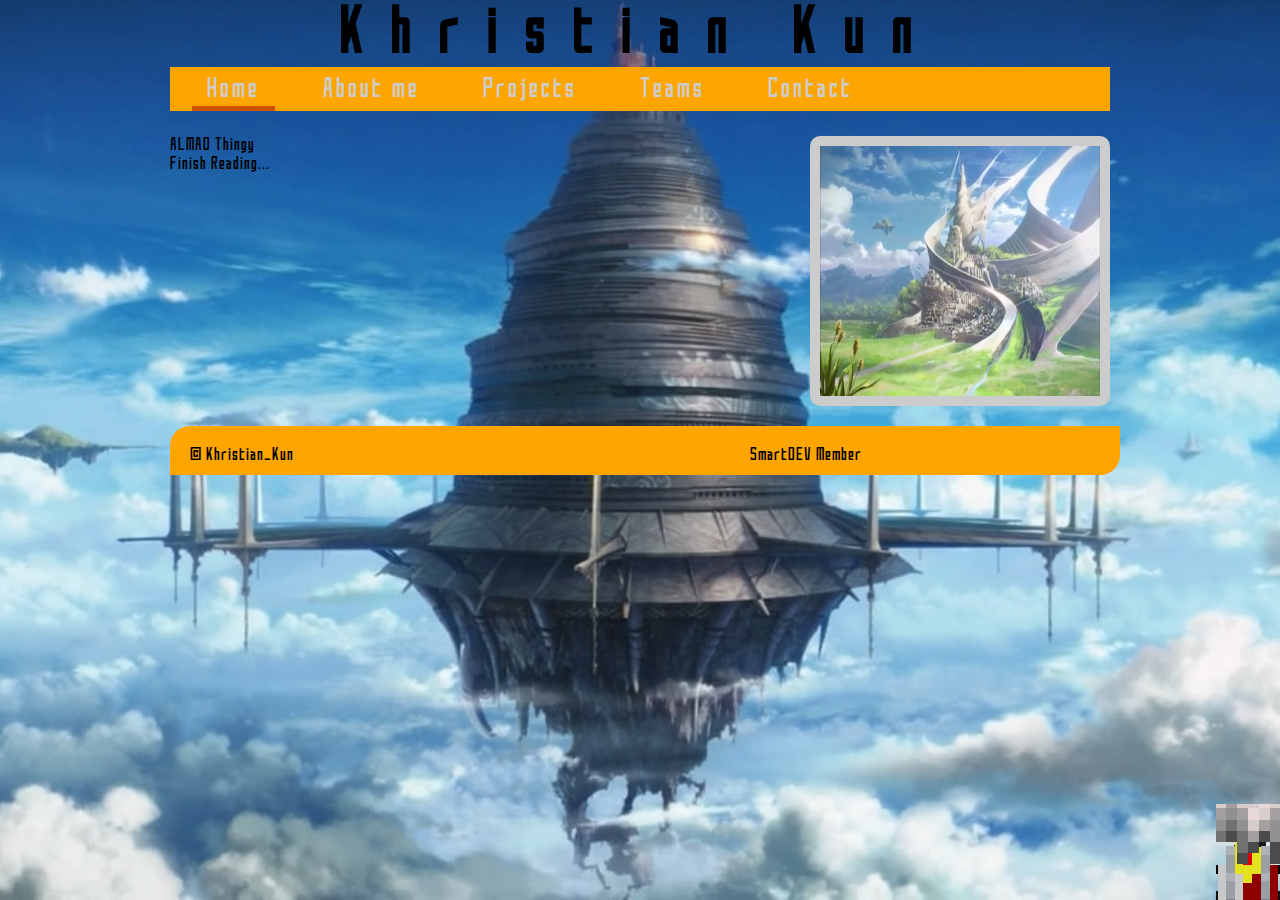
<file: index.html>
<!DOCTYPE html>
<html lang="en">
<head>
	<title>Khristian Kun's Website</title>
	<meta author="Khristian Kun">
	<meta charset="UTF-8">
	<link rel="stylesheet" href="css/reset.css">
	<link rel="stylesheet" href="css/960_12_col.css">
	<link rel="stylesheet" href="css/style.css">
	
	<!--[if lt IE 9]>
    <script src="js/html5shiv.js"></script>
    <script src="js/respond.min.js"></script>
  <![endif]-->
</head>
<body>
	<div class="container_12">
		<div class="grid_12">
			<a href="index.html">
				<h1 id="logo"><center>Khristian Kun</center></h1>	
			</a>
		</div>
		<div class="grid_12" id="navbar">
			<ul>
				<li><a href="index.html" class="active">Home</a></li>
				<li><a href="aboutme.html">About me</a></li>
				<li><a href="projects.html">Projects</a></li>
				<li><a href="teams.html">Teams</a></li>
				<li><a href="contact.html">Contact</a></li>
			</ul>
		</div> 
		<!-- header -->

		<div class="grid_8 featuredText">
			<p><span class="bigLetter">A</span>LMAO Thingy</p>
			<p><a href="#">Finish Reading...</a></p>
		</div>
		<div class="grid_4 featured">
			<img src="img/ba.png" alt="Alheim Online World Tree" class="featuredPic">
		</div>
		<!--Featured -->
	
	<div class="grid_12 footer">
		<div class="grid_5 alpha">
		<p>&copy; Khristian_Kun</p>
	</div>
	<div class="grid_5 prefix_2 omega">
		<p>SmartDEV Member</p>
	</div>
	</div>

</div>

 <!-- Scripts -->
		<script src="js/Detector.js"></script>
		<script src="js/three.min.js"></script>
		<script src="js/Projector.js"></script>
		<script src="js/CanvasRenderer.js"></script>
		<script src="js/avatar.js"></script>

</body>
</html>
</file>
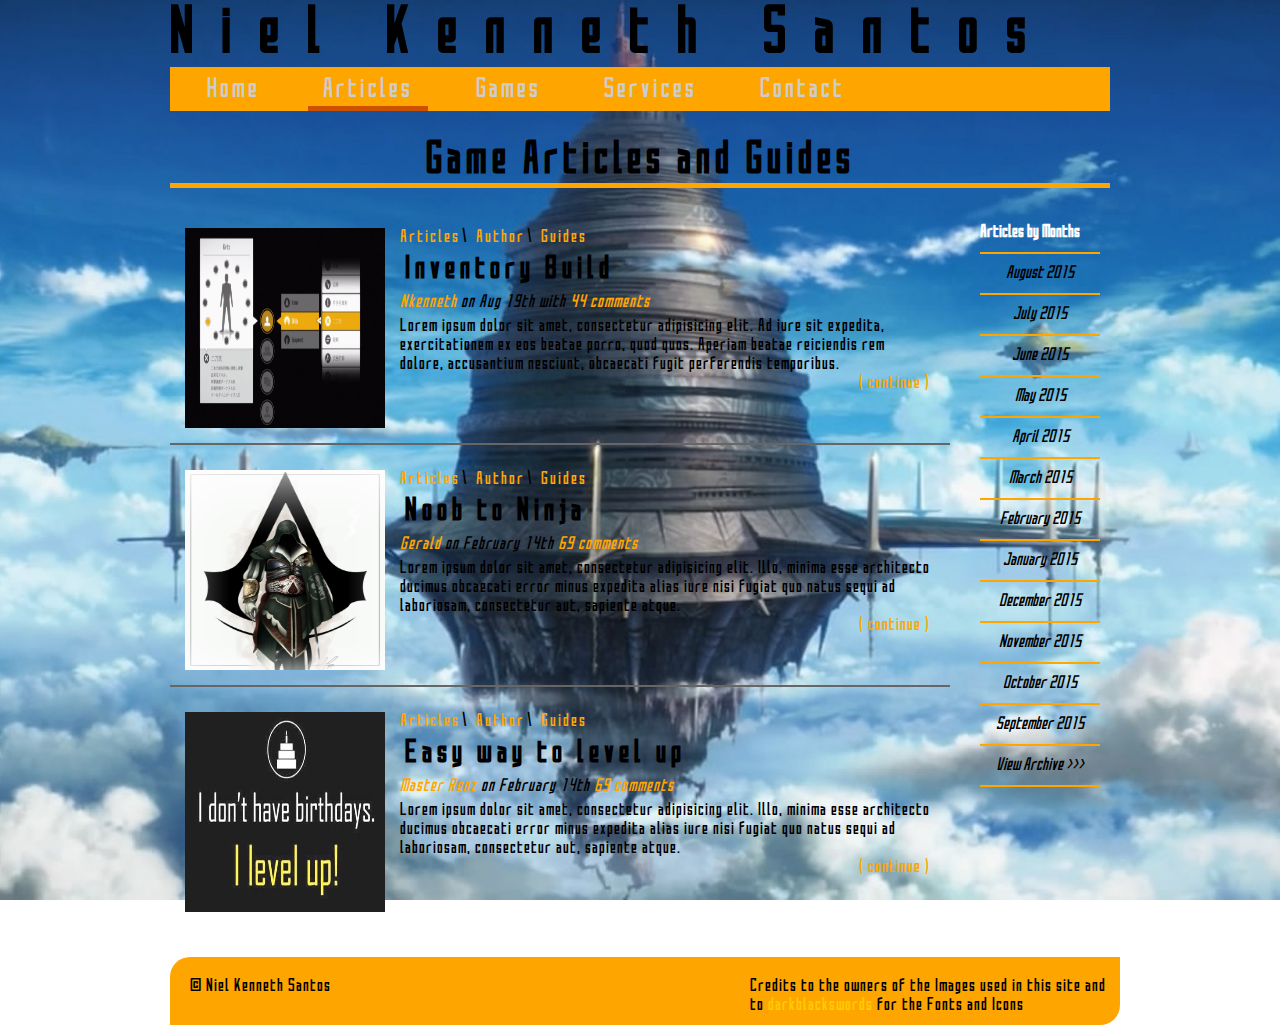
<file: articles.html>
<!DOCTYPE html>
<html lang="en">
<head>
	<title></title>
	<meta author="Niel Kenneth Santos">
	<meta charset="UTF-8">
	<link rel="stylesheet" href="css/reset.css">
	<link rel="stylesheet" href="css/960_12_col.css">
	<link rel="stylesheet" href="css/style.css">
</head>
<body>
	<div class="container_12">
		<div class="grid_12">
			<a href="index.html">
				<h1 id="logo">Niel Kenneth Santos</h1>	
			</a>
		</div>
		<div class="grid_12" id="navbar">
			<ul>
				<li><a href="index.html">Home</a></li>
				<li><a href="articles.html" class="active">Articles</a></li>
				<li><a href="games.html">Games</a></li>
				<li><a href="services.html">Services</a></li>
				<li><a href="contact.html">Contact</a></li>
			</ul>
		</div> 
		<!-- header -->

	<!-- Start of Article -->
	<div class="grid_12" id="articleHead">
		<h1>Game Articles and Guides</h1>
	</div>
	<div class="grid_10" id="articleBody">
		<div class="art">
		<img class="thumb" src="img/g1.png" alt="Inventory Build">
			<article>
				<ul class="meta">
					<li><a href="#">Articles</a></li>
					<li><a href="#">Author</a></li>
					<li><a href="#">Guides</a></li>
				</ul>
				<h2><a href="#">Inventory Build</a></h2>
				<p class="about"><a href="#">Nkenneth</a> on Aug 19th with <a href="#">44 comments</a></p>
				<p>Lorem ipsum dolor sit amet, consectetur adipisicing elit. Ad iure sit expedita, exercitationem ex eos beatae porro, quod quos. Aperiam beatae reiciendis rem dolore, accusantium nesciunt, obcaecati fugit perferendis temporibus.</p>
				<p class="resume"><a href="#">( continue )</a></p>
			</article>
		</div>

		<div class="art">
			<img class="thumb" src="img/ninja.png" alt="Noob to Ninja">
			<article>
				<ul class="meta">
					<li><a href="#">Articles</a></li>
					<li><a href="#">Author</a></li>
					<li><a href="#">Guides</a></li>
				</ul>
				<h2><a href="#">Noob to Ninja</a></h2>
				<p class="about"><a href="#">Gerald</a> on February 14th <a href="#">69 comments</a></p>
				<p>
					Lorem ipsum dolor sit amet, consectetur adipisicing elit. Illo, minima esse architecto ducimus obcaecati error minus expedita alias iure nisi fugiat quo natus sequi ad laboriosam, consectetur aut, sapiente atque.
				</p>
				<p class="resume"><a href="#">( continue )</a></p>
			</article>
		</div>
		<div class="art">
			<img class="thumb" src="img/level-up.png" alt="Noob to Ninja">
			<article>
				<ul class="meta">
					<li><a href="#">Articles</a></li>
					<li><a href="#">Author</a></li>
					<li><a href="#">Guides</a></li>
				</ul>
				<h2><a href="#">Easy way to level up</a></h2>
				<p class="about"><a href="#">Master Renz</a> on February 14th <a href="#">69 comments</a></p>
				<p>
					Lorem ipsum dolor sit amet, consectetur adipisicing elit. Illo, minima esse architecto ducimus obcaecati error minus expedita alias iure nisi fugiat quo natus sequi ad laboriosam, consectetur aut, sapiente atque.
				</p>
				<p class="resume"><a href="#">( continue )</a></p>
			</article>
		</div>

	</div> <!-- article body -->

	<div class="grid_2">
		<aside  class="articleSide">
			<h2>Articles by Months</h2>
			<ul>
				<li><a href="#">August 2015</a></li>
				<li><a href="#">July 2015</a></li>
				<li><a href="#">June 2015</a></li>
				<li><a href="#">May 2015</a></li>
				<li><a href="#">April 2015</a></li>
				<li><a href="#">March 2015</a></li>
				<li><a href="#">February 2015</a></li>
				<li><a href="#">January 2015</a></li>
				<li><a href="#">December 2015</a></li>
				<li><a href="#">November 2015</a></li>
				<li><a href="#">October 2015</a></li>
				<li><a href="#">September 2015</a></li>
				<li><a href="#"> View Archive >>></a></li>
			</ul>
		</aside>
	</div>

	<!-- Footer -->
	<div class="grid_12 footer">
		<div class="grid_5 alpha">
		<p>&copy; Niel Kenneth Santos</p>
	</div>
	<div class="grid_5 prefix_2 omega">
		<p>Credits to the owners of the Images used in this site and to <a href="http://darkblackswords.deviantart.com/">darkblackswords</a> for the Fonts and Icons</p>
	</div>
	</div>
	<!-- Footer -->
</div> <!-- End of Container 12 -->

</body>
</html>



<!-- 
			====		 ==		======	=====		==
			==	==   ==			==		==			==
			==	 ==  ==			==		=====		==
			==		== ==			==		==			==
			==			===		======	=====		======

			==	 ==		====== ===		== ===     == ======  ======== ==		==
			==  ==		==		 == =		== == =    == ==			======== ==   ==
			== ==			==     == ==	== ==  ==  == ==				 ==    ==   ==
			=====			====== ==  ==	== ==   == == ======     ==    =======
 			==	==		==     ==   ==== ==    ==== ==         ==    ==		==
			==	 ==		=====  ==    === ==     === ======     ==    ==		==
-->
</file>
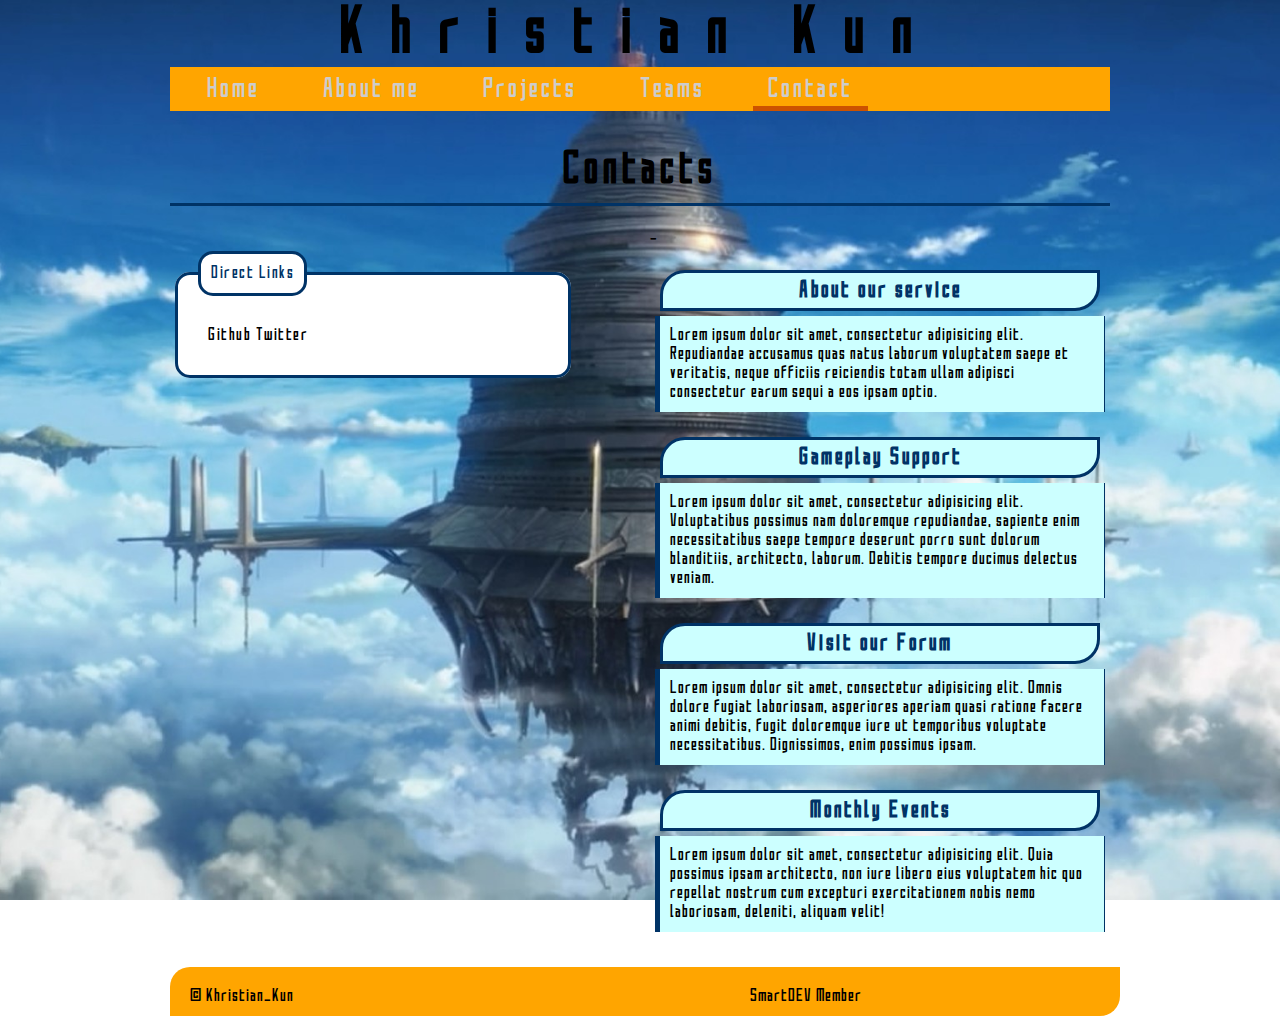
<file: contact.html>
<!DOCTYPE html>
<html lang="en">
<head>
	<title>Khristian Kun's Website</title>
	<meta author="Khristian Kun">
	<meta charset="UTF-8">
	<link rel="stylesheet" href="css/reset.css">
	<link rel="stylesheet" href="css/960_12_col.css">
	<link rel="stylesheet" href="css/style.css">
	<link rel="stylesheet" href="css/forms.css">
	<!--[if lt IE 9]>
    <script src="js/html5shiv.js"></script>
    <script src="js/respond.min.js"></script>
  <![endif]-->
</head>
<body>
	<div class="container_12">
		<div class="grid_12">
			<a href="index.html">
				<h1 id="logo"><center>Khristian Kun</center></h1>	
			</a>
		</div>
		<div class="grid_12" id="navbar">
			<ul>
				<li><a href="index.html">Home</a></li>
				<li><a href="aboutme.html">About me</a></li>
				<li><a href="projects.html">Projects</a></li>
				<li><a href="teams.html">Teams</a></li>
				<li><a href="contact.html" class="active">Contact</a></li>
			</ul>
		</div> 
		<!-- header -->
	<div class="grid_12">
		<h1 id="sao-center">Contacts</h1>
	</div>
	<!-- Start Contact -->
	<div class="grid_6">
		<fieldset>
			<legend>		Direct Links			</legend>
				<ul>
					<li>
						<a href="https://github.com/Khristian-kun" class="button"> Github </a>
						<a href="https://twitter.com/Khristian_Kun" class="button"> Twitter </a>
					</li>
			
				</ul>
		</fieldset>
	</div>
	<!-- End of Contact -->

	<div class="grid_6">
			<aside class="info">		
 -			<ul>
			<li>
				<h2>About our service</h2>
				<p>Lorem ipsum dolor sit amet, consectetur adipisicing elit. Repudiandae accusamus quas natus laborum voluptatem saepe et veritatis, neque officiis reiciendis totam ullam adipisci consectetur earum sequi a eos ipsam optio.</p>
			</li>
			<li>
				<h2>Gameplay Support</h2>
				<p>Lorem ipsum dolor sit amet, consectetur adipisicing elit. Voluptatibus possimus nam doloremque repudiandae, sapiente enim necessitatibus saepe tempore deserunt porro sunt dolorum blanditiis, architecto, laborum. Debitis tempore ducimus delectus veniam.</p>
			</li>
			<li>
				<h2>Visit our Forum</h2>
				<p>Lorem ipsum dolor sit amet, consectetur adipisicing elit. Omnis dolore fugiat laboriosam, asperiores aperiam quasi ratione facere animi debitis, fugit doloremque iure ut temporibus voluptate necessitatibus. Dignissimos, enim possimus ipsam.</p>
			</li>
			<li>
				<h2>Monthly Events</h2>
				<p>Lorem ipsum dolor sit amet, consectetur adipisicing elit. Quia possimus ipsam architecto, non iure libero eius voluptatem hic quo repellat nostrum cum excepturi exercitationem nobis nemo laboriosam, deleniti, aliquam velit!</p>
			</li>
		</ul>
		</aside>
	</div>

	<!-- Start Footer -->
	<div class="grid_12 footer">
		<div class="grid_5 alpha">
		<p>&copy; Khristian_Kun</p>
	</div>
	<div class="grid_5 prefix_2 omega">
		<p>SmartDEV Member</p>
	</div>
	</div>
	<!-- End Footer -->
</div>

</body>
</html>



<!-- 
			====		 ==		======	=====		==
			==	==   ==			==		==			==
			==	 ==  ==			==		=====		==
			==		== ==			==		==			==
			==			===		======	=====		======

			==	 ==		====== ===		== ===     == ======  ======== ==		==
			==  ==		==		 == =		== == =    == ==			======== ==   ==
			== ==			==     == ==	== ==  ==  == ==				 ==    ==   ==
			=====			====== ==  ==	== ==   == == ======     ==    =======
 			==	==		==     ==   ==== ==    ==== ==         ==    ==		==
			==	 ==		=====  ==    === ==     === ======     ==    ==		==
-->
</file>
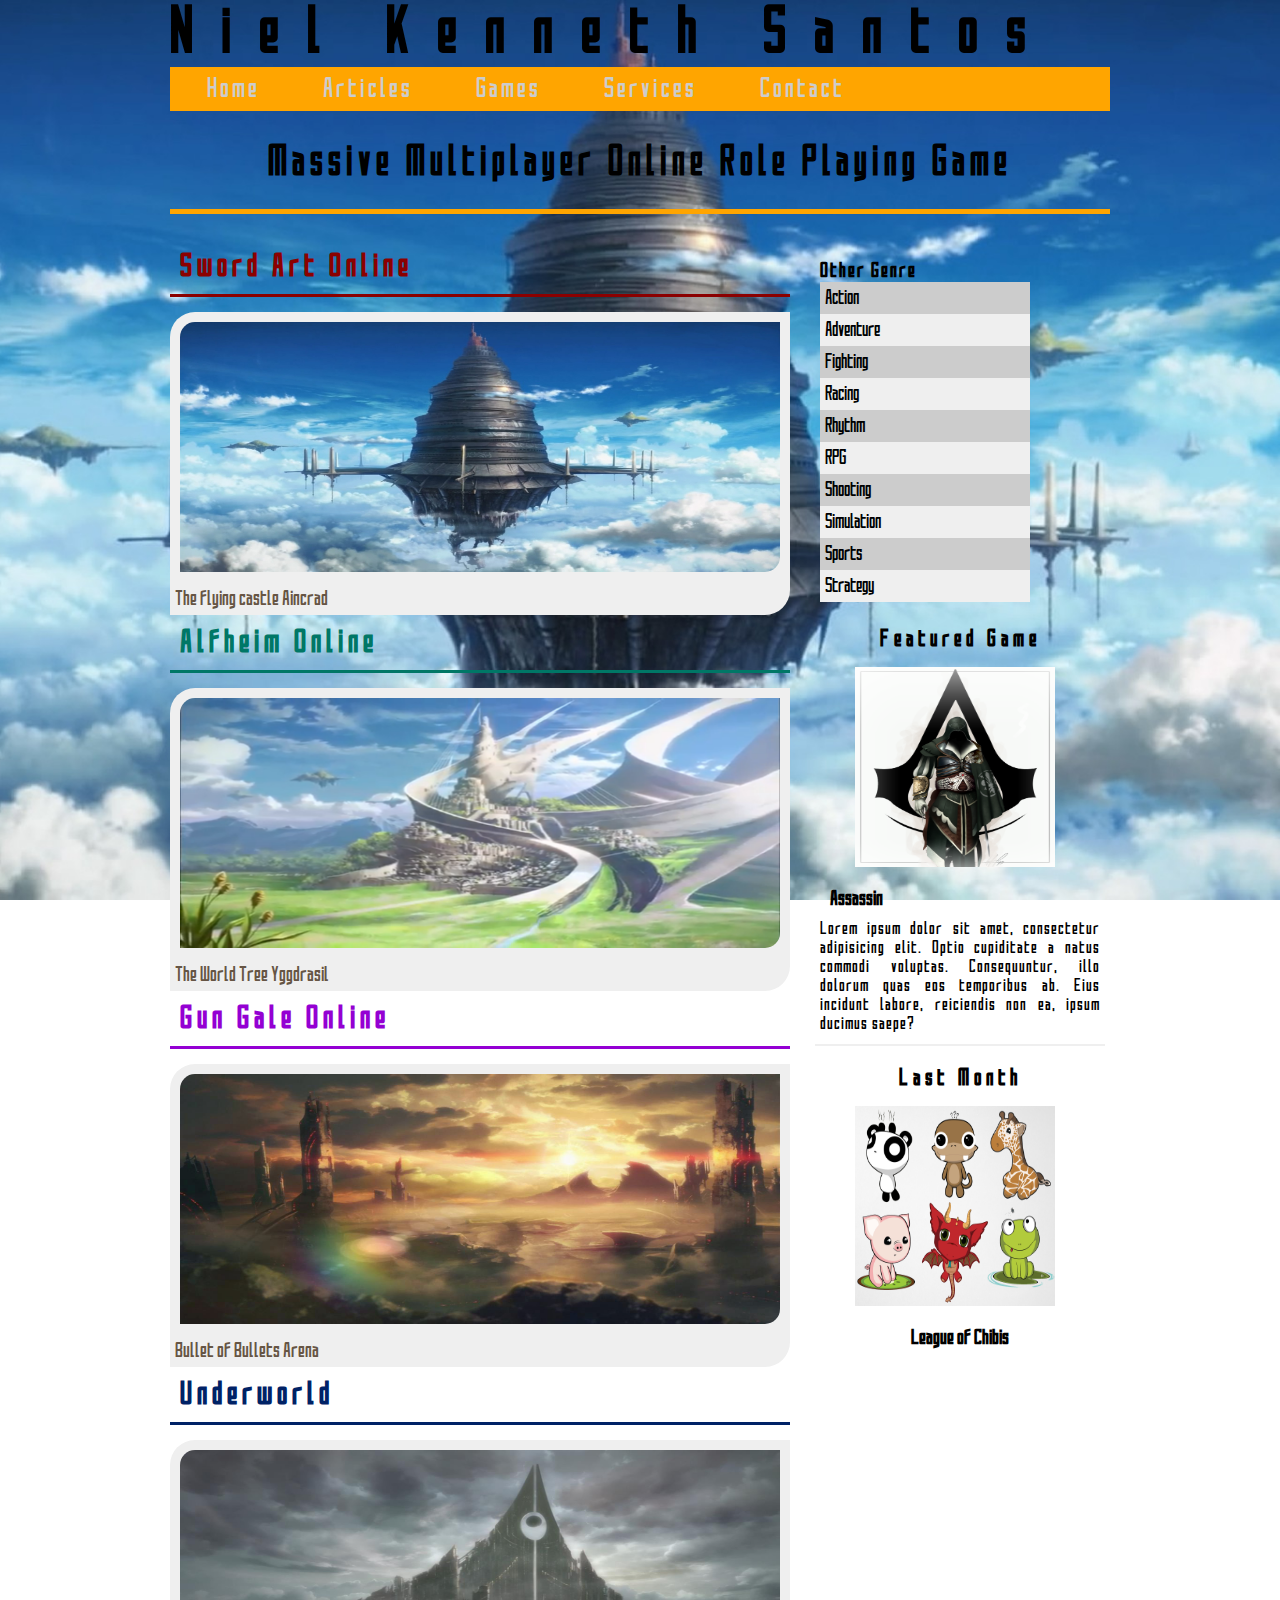
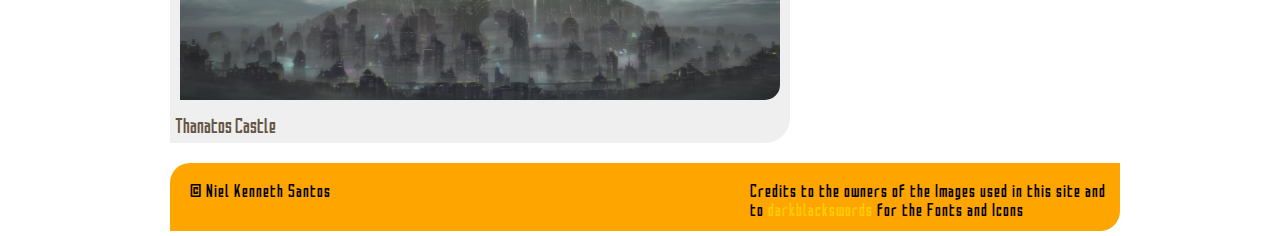
<file: games.html>
<!DOCTYPE html>
<html lang="en">
<head>
	<title></title>
	<meta author="Niel Kenneth Santos">
	<meta charset="UTF-8">
	<link rel="stylesheet" href="css/reset.css">
	<link rel="stylesheet" href="css/960_12_col.css">
	<link rel="stylesheet" href="css/style.css">
	<!--[if lt IE 9]>
    <script src="js/html5shiv.js"></script>
    <script src="js/respond.min.js"></script>
  <![endif]-->
</head>
<body>
	<div class="container_12">
		<div class="grid_12">
			<a href="index.html">
				<h1 id="logo">Niel Kenneth Santos</h1>	
			</a>
		</div>
		<div class="grid_12" id="navbar">
			<ul>
				<li><a href="index.html">Home</a></li>
				<li><a href="articles.html" >Articles</a></li>
				<li><a href="games.html" >Games</a></li>
				<li><a href="services.html">Services</a></li>
				<li><a href="contact.html">Contact</a></li>
			</ul>
		</div> 
		<!-- header -->
		
	<!-- Star of the Body -->
	<div class="grid_12"><h1 id="games">Massive Multiplayer Online Role Playing Game</h1></div>
	<div class="grid_8"> <!-- Start of main -->
		<div class="gameinfo">
			<h2 id="sao">Sword Art Online</h2>
			<figure>
				<img src="img/aincrad.jpg" alt="Sword Art Online">
				<figcaption>The flying castle Aincrad</figcaption>
			</figure>
			
		</div>
		<div class="gameinfo">
			<h2 id="alo">Alfheim Online</h2>
			<figure>
				<img src="img/ba.png" alt="Sword Art Online">
				<figcaption>The World Tree Yggdrasil</figcaption>
			</figure>
			
		</div>
		<div class="gameinfo">
			<h2 id="ggo">Gun Gale Online</h2>
			<figure>
				<img src="img/atmosphere.jpg" alt="Gun Gale Online">
				<figcaption>Bullet of Bullets Arena</figcaption>
			</figure>
			
		</div>
		<div class="gameinfo">
			<h2 id="und">Underworld</h2>
			<figure>
				<img src="img/underworld.jpg" alt="Underworld">
				<figcaption>Thanatos Castle</figcaption>
			</figure>
			
		</div>
	</div> <!-- end of main -->
	<div class="grid_4">
		<aside id="genre">
			<h3>Other Genre</h3>
				<ul>
					<li class="odd"><a href="#">Action</a></li>
					<li class="even"><a href="#">Adventure</a></li>
					<li class="odd"><a href="#">Fighting</a></li>
					<li class="even"><a href="#">Racing</a></li>
					<li class="odd"><a href="#">Rhythm</a></li>
					<li class="even"><a href="#">RPG</a></li>
					<li class="odd"><a href="#">Shooting</a></li>
					<li class="even"><a href="#">Simulation</a></li>
					<li class="odd"><a href="#">Sports</a></li>
					<li class="even"><a href="#">Strategy</a></li>
				</ul>
		</aside>
		

		
		<section id="featuredGame">
			<h2>Featured Game</h2>
			<img src="img/ninja.png" alt="Assassin">
			<h3>Assassin</h3>
			<p>Lorem ipsum dolor sit amet, consectetur adipisicing elit. Optio cupiditate a natus commodi voluptas. Consequuntur, illo dolorum quas eos temporibus ab. Eius incidunt labore, reiciendis non ea, ipsum ducimus saepe?</p>
		</section>

		<section id="gameLast">
			<h2>Last Month</h2>
			<img src="img/chibi.jpeg" alt="League of Chibis">
			<h3>League of Chibis</h3>
		</section>

	</div>
	<!-- End of the body -->
	<!-- Footer -->
	<div class="grid_12 footer">
		<div class="grid_5 alpha">
		<p>&copy; Niel Kenneth Santos</p>
	</div>
	<div class="grid_5 prefix_2 omega">
		<p>Credits to the owners of the Images used in this site and to <a href="http://darkblackswords.deviantart.com/">darkblackswords</a> for the Fonts and Icons</p>
	</div>
	</div>
	<!-- Footer -->
</div> <!-- End of Container 12 -->

</body>
</html>




<!-- 
			====		 ==		======	=====		==
			==	==   ==			==		==			==
			==	 ==  ==			==		=====		==
			==		== ==			==		==			==
			==			===		======	=====		======

			==	 ==		====== ===		== ===     == ======  ======== ==		==
			==  ==		==		 == =		== == =    == ==			======== ==   ==
			== ==			==     == ==	== ==  ==  == ==				 ==    ==   ==
			=====			====== ==  ==	== ==   == == ======     ==    =======
 			==	==		==     ==   ==== ==    ==== ==         ==    ==		==
			==	 ==		=====  ==    === ==     === ======     ==    ==		==
-->
</file>
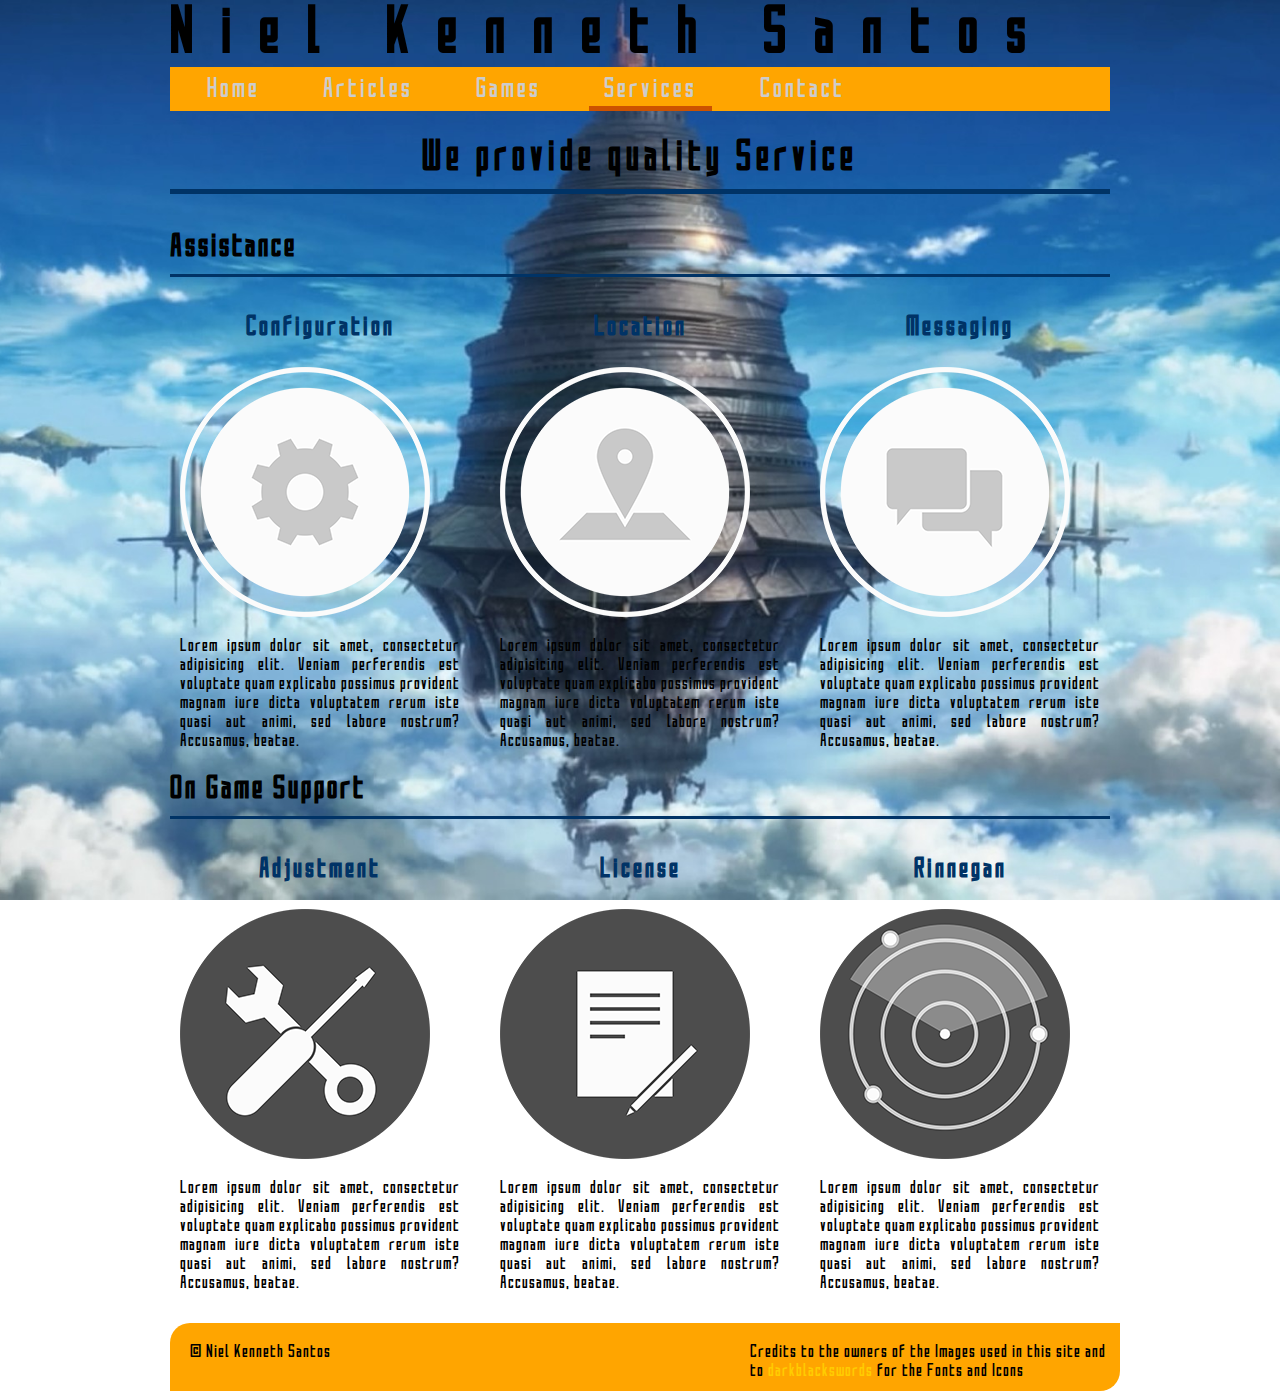
<file: services.html>
<!DOCTYPE html>
<html lang="en">
<head>
	<title></title>
	<meta author="Niel Kenneth Santos">
	<meta charset="UTF-8">
	<link rel="stylesheet" href="css/reset.css">
	<link rel="stylesheet" href="css/960_12_col.css">
	<link rel="stylesheet" href="css/style.css">
</head>
<body>
	<div class="container_12">
		<div class="grid_12">
			<a href="index.html">
				<h1 id="logo">Niel Kenneth Santos</h1>	
			</a>
		</div>
		<div class="grid_12" id="navbar">
			<ul>
				<li><a href="index.html">Home</a></li>
				<li><a href="articles.html" >Articles</a></li>
				<li><a href="games.html">Games</a></li>
				<li><a href="services.html" class="active">Services</a></li>
				<li><a href="contact.html">Contact</a></li>
			</ul>
		</div> 
		<!-- header -->
	<!-- Start of body -->
	<div class="grid_12">
		<h1 id="serviceHead">We provide quality Service</h1>
	</div>
	<div class="grid_12">
		<h2 class="category">Assistance</h2>
	</div>
	<div class="grid_4">
		<section class="service">
			<h2>Configuration</h2>
			<a href="#"><div class="service1"></div></a>
			<p>
				Lorem ipsum dolor sit amet, consectetur adipisicing elit. Veniam perferendis est voluptate quam explicabo possimus provident magnam iure dicta voluptatem rerum iste quasi aut animi, sed labore nostrum? Accusamus, beatae.
			</p>
		</section>
	</div>
	<div class="grid_4">
		<section class="service">
			<h2>Location</h2>
			<a href="#"><div class="service2"></div></a>
			<p>
				Lorem ipsum dolor sit amet, consectetur adipisicing elit. Veniam perferendis est voluptate quam explicabo possimus provident magnam iure dicta voluptatem rerum iste quasi aut animi, sed labore nostrum? Accusamus, beatae.
			</p>
		</section>
	</div>
	<div class="grid_4">
		<section class="service">
			<h2>Messaging</h2>
			<a href="#"><div class="service3"></div></a>
			<p>
				Lorem ipsum dolor sit amet, consectetur adipisicing elit. Veniam perferendis est voluptate quam explicabo possimus provident magnam iure dicta voluptatem rerum iste quasi aut animi, sed labore nostrum? Accusamus, beatae.
			</p>
		</section>
	</div>

	<div class="grid_12">
		<h2 class="category">On Game Support</h2>
	</div>
	<div class="grid_4">
		<section class="service">
			<h2>Adjustment</h2>
			<a href="#"><div class="service4"></div></a>
			<p>
				Lorem ipsum dolor sit amet, consectetur adipisicing elit. Veniam perferendis est voluptate quam explicabo possimus provident magnam iure dicta voluptatem rerum iste quasi aut animi, sed labore nostrum? Accusamus, beatae.
			</p>
		</section>
	</div>
	<div class="grid_4">
		<section class="service">
			<h2>License</h2>
			<a href="#"><div class="service5"></div></a>
			<p>
				Lorem ipsum dolor sit amet, consectetur adipisicing elit. Veniam perferendis est voluptate quam explicabo possimus provident magnam iure dicta voluptatem rerum iste quasi aut animi, sed labore nostrum? Accusamus, beatae.
			</p>
		</section>
	</div>
	<div class="grid_4">
		<section class="service">
			<h2>Rinnegan</h2>
			<a href="#"><div class="service6"></div></a>
			<p>
				Lorem ipsum dolor sit amet, consectetur adipisicing elit. Veniam perferendis est voluptate quam explicabo possimus provident magnam iure dicta voluptatem rerum iste quasi aut animi, sed labore nostrum? Accusamus, beatae.
			</p>
		</section>
	</div>
	<!-- end of Body -->
	<!-- Footer -->
	<div class="grid_12 footer">
		<div class="grid_5 alpha">
		<p>&copy; Niel Kenneth Santos</p>
	</div>
	<div class="grid_5 prefix_2 omega">
		<p>Credits to the owners of the Images used in this site and to <a href="http://darkblackswords.deviantart.com/">darkblackswords</a> for the Fonts and Icons</p>
	</div>
	</div>
	<!-- Footer -->
</div> <!-- End of Container 12 -->

</body>
</html>




<!-- 
			====		 ==		======	=====		==
			==	==   ==			==		==			==
			==	 ==  ==			==		=====		==
			==		== ==			==		==			==
			==			===		======	=====		======

			==	 ==		====== ===		== ===     == ======  ======== ==		==
			==  ==		==		 == =		== == =    == ==			======== ==   ==
			== ==			==     == ==	== ==  ==  == ==				 ==    ==   ==
			=====			====== ==  ==	== ==   == == ======     ==    =======
 			==	==		==     ==   ==== ==    ==== ==         ==    ==		==
			==	 ==		=====  ==    === ==     === ======     ==    ==		==
-->
</file>
<file: css/960_12_col.css>
/*
  960 Grid System ~ Core CSS.
  Learn more ~ http://960.gs/

  Licensed under GPL and MIT.
*/

/*
  Forces backgrounds to span full width,
  even if there is horizontal scrolling.
  Increase this if your layout is wider.

  Note: IE6 works fine without this fix.
*/

body {
  min-width: 960px;
}

/* `Container
----------------------------------------------------------------------------------------------------*/

.container_12 {
  margin-left: auto;
  margin-right: auto;
  width: 960px;
}

/* `Grid >> Global
----------------------------------------------------------------------------------------------------*/

.grid_1,
.grid_2,
.grid_3,
.grid_4,
.grid_5,
.grid_6,
.grid_7,
.grid_8,
.grid_9,
.grid_10,
.grid_11,
.grid_12 {
  display: inline;
  float: left;
  margin-left: 10px;
  margin-right: 10px;
}

.push_1, .pull_1,
.push_2, .pull_2,
.push_3, .pull_3,
.push_4, .pull_4,
.push_5, .pull_5,
.push_6, .pull_6,
.push_7, .pull_7,
.push_8, .pull_8,
.push_9, .pull_9,
.push_10, .pull_10,
.push_11, .pull_11 {
  position: relative;
}

/* `Grid >> Children (Alpha ~ First, Omega ~ Last)
----------------------------------------------------------------------------------------------------*/

.alpha {
  margin-left: 0;
}

.omega {
  margin-right: 0;
}

/* `Grid >> 12 Columns
----------------------------------------------------------------------------------------------------*/

.container_12 .grid_1 {
  width: 60px;
}

.container_12 .grid_2 {
  width: 140px;
}

.container_12 .grid_3 {
  width: 220px;
}

.container_12 .grid_4 {
  width: 300px;
}

.container_12 .grid_5 {
  width: 380px;
}

.container_12 .grid_6 {
  width: 460px;
}

.container_12 .grid_7 {
  width: 540px;
}

.container_12 .grid_8 {
  width: 620px;
}

.container_12 .grid_9 {
  width: 700px;
}

.container_12 .grid_10 {
  width: 780px;
}

.container_12 .grid_11 {
  width: 860px;
}

.container_12 .grid_12 {
  width: 940px;
}

/* `Prefix Extra Space >> 12 Columns
----------------------------------------------------------------------------------------------------*/

.container_12 .prefix_1 {
  padding-left: 80px;
}

.container_12 .prefix_2 {
  padding-left: 160px;
}

.container_12 .prefix_3 {
  padding-left: 240px;
}

.container_12 .prefix_4 {
  padding-left: 320px;
}

.container_12 .prefix_5 {
  padding-left: 400px;
}

.container_12 .prefix_6 {
  padding-left: 480px;
}

.container_12 .prefix_7 {
  padding-left: 560px;
}

.container_12 .prefix_8 {
  padding-left: 640px;
}

.container_12 .prefix_9 {
  padding-left: 720px;
}

.container_12 .prefix_10 {
  padding-left: 800px;
}

.container_12 .prefix_11 {
  padding-left: 880px;
}

/* `Suffix Extra Space >> 12 Columns
----------------------------------------------------------------------------------------------------*/

.container_12 .suffix_1 {
  padding-right: 80px;
}

.container_12 .suffix_2 {
  padding-right: 160px;
}

.container_12 .suffix_3 {
  padding-right: 240px;
}

.container_12 .suffix_4 {
  padding-right: 320px;
}

.container_12 .suffix_5 {
  padding-right: 400px;
}

.container_12 .suffix_6 {
  padding-right: 480px;
}

.container_12 .suffix_7 {
  padding-right: 560px;
}

.container_12 .suffix_8 {
  padding-right: 640px;
}

.container_12 .suffix_9 {
  padding-right: 720px;
}

.container_12 .suffix_10 {
  padding-right: 800px;
}

.container_12 .suffix_11 {
  padding-right: 880px;
}

/* `Push Space >> 12 Columns
----------------------------------------------------------------------------------------------------*/

.container_12 .push_1 {
  left: 80px;
}

.container_12 .push_2 {
  left: 160px;
}

.container_12 .push_3 {
  left: 240px;
}

.container_12 .push_4 {
  left: 320px;
}

.container_12 .push_5 {
  left: 400px;
}

.container_12 .push_6 {
  left: 480px;
}

.container_12 .push_7 {
  left: 560px;
}

.container_12 .push_8 {
  left: 640px;
}

.container_12 .push_9 {
  left: 720px;
}

.container_12 .push_10 {
  left: 800px;
}

.container_12 .push_11 {
  left: 880px;
}

/* `Pull Space >> 12 Columns
----------------------------------------------------------------------------------------------------*/

.container_12 .pull_1 {
  left: -80px;
}

.container_12 .pull_2 {
  left: -160px;
}

.container_12 .pull_3 {
  left: -240px;
}

.container_12 .pull_4 {
  left: -320px;
}

.container_12 .pull_5 {
  left: -400px;
}

.container_12 .pull_6 {
  left: -480px;
}

.container_12 .pull_7 {
  left: -560px;
}

.container_12 .pull_8 {
  left: -640px;
}

.container_12 .pull_9 {
  left: -720px;
}

.container_12 .pull_10 {
  left: -800px;
}

.container_12 .pull_11 {
  left: -880px;
}

/* `Clear Floated Elements
----------------------------------------------------------------------------------------------------*/

/* http://sonspring.com/journal/clearing-floats */

.clear {
  clear: both;
  display: block;
  overflow: hidden;
  visibility: hidden;
  width: 0;
  height: 0;
}

/* http://www.yuiblog.com/blog/2010/09/27/clearfix-reloaded-overflowhidden-demystified */

.clearfix:before,
.clearfix:after,
.container_12:before,
.container_12:after {
  content: '.';
  display: block;
  overflow: hidden;
  visibility: hidden;
  font-size: 0;
  line-height: 0;
  width: 0;
  height: 0;
}

.clearfix:after,
.container_12:after {
  clear: both;
}

/*
  The following zoom:1 rule is specifically for IE6 + IE7.
  Move to separate stylesheet if invalid CSS is a problem.
*/

.clearfix,
.container_12 {
  zoom: 1;
}
</file>
<file: css/style.css>
/*
			====		 ==		======	=====		==
			==	==   ==			==		==			==
			==	 ==  ==			==		=====		==
			==		== ==			==		==			==
			==			===		======	=====		======

			==	 ==		====== ===		== ===     == ======  ======== ==		==
			==  ==		==		 == =		== == =    == ==			======== ==   ==
			== ==			==     == ==	== ==  ==  == ==				 ==    ==   ==
			=====			====== ==  ==	== ==   == == ======     ==    =======
 			==	==		==     ==   ==== ==    ==== ==         ==    ==		==
			==	 ==		=====  ==    === ==     === ======     ==    ==		==
*/
@font-face {
	src: url("../fonts/sao.otf");
	font-family: sao;
}
@font-face {
	src: url("../fonts/alo.otf");
	font-family: alo;
}
body {
	font-family: sao;
	background:url('../img/aincrad.jpg') no-repeat center center fixed;
    background-size: cover;
    -webkit-background-size: cover;
    -moz-background-size: cover;
    -o-background-size: cover;
    margin: 0;
    padding: 0;
}

p {
	letter-spacing: 1px;
}
a {
	text-decoration: none;
	color: #000000;
}

/**** START OF INDEX(HOME) PAGE ****/
/******** Header **********/
		h1#logo {
			font-size: 350%;
			letter-spacing: .5em;
		}
		h1#logo:hover {
			font-size: 350%;
			letter-spacing: .5em;
			color: #FFA500;
		}
		div#navbar {
			background-color: #FFA500;
			margin-bottom: 25px;
		}
		div#navbar ul {
			padding: 7px;
			margin: 0px;
			text-align: left;
		}
		div#navbar li {
			display: inline-block;
			text-align: center;
		}
		div#navbar li a {
			text-decoration: none;
			font-size: 25px;
			padding: 15px 15px 5px 15px;
			margin: 15px;
			letter-spacing: 3px;
			font-weight: normal;
			margin-bottom: -5px;
			color: #CCCCCC;
		}
		div#navbar li a:hover, div#navbar li a.active {
			border-bottom: 5px solid  #cc5200;
		}

/********************
		Featured  
*********************/

		div.featured_article {
			background-color: #FFA500;
			color: #CCCCCC;
			padding: 25px 0px;
			border-radius: 10px;
		}
		div.featured_article h2{
			font-family: alo;
			font-size: 30px;
			text-align: center;
			font-weight: normal;
			letter-spacing: 10px;
		}
		div.featured_article p {
			font-size: 20px;
			padding: 5px;
			text-align: justify;
		}
		.colorYellow {
			color: #FFCC00;
		}
		div.featured_article  a {
			text-decoration: none;
			color: #FFA500;
			font-style: italic;
		}
		div.featured {
			text-align: center;
			background-color: #CCCCCC;
			border-radius: 10px;
		}
		img.featuredPic {
			height: 250px;
			width: 280px;
			padding: 10px;
		}
		img.featuredText {
			height: 250px;
			width: 280px;
			padding: 10px;
		}
		div.sections {
			margin-top: 25px;
			padding: 10px;
			margin-bottom: 25px;
			border-top: 10px solid #FFA500;
			border-bottom: 10px solid #FFA500;
			text-align: center;
		}
		div.features1, div.features2, div.features3  {
			width: 250px;
			height: 250px;
			padding: auto;
			border-radius: 5px; 
		}
		div.features1 {
			background-image: url("../img/s1.png");
		}	
		div.features2 {
			background-image: url("../img/s2.png");
		}
		div.features3 {
			background-image: url("../img/s3.png");
		}
		div.features1:hover {
			background-image: url("../img/s1-2.png");
		}	
		div.features2:hover {
			background-image: url("../img/s2-2.png");
		}
		div.features3:hover {
			background-image: url("../img/s3-2.png");
		}
		div.sections h2 {
			font-size: 39px;
			letter-spacing: 5px;
		}
/********************
				 Credits   
*********************/
		.credits {
			padding-top: 25px;
		}
		.credits a {
			text-decoration: none;
			color: #003366;
		}
		.credits blockquote {
			background-color: #CCFFFF;
			padding: 15px 20px 15px 45px;
			margin: 0 0 20px;
			position: relative;
			font-size: 16px;
			line-height: 1.2em;
			color: #666;
			text-align: justify;
			border-left: 15px solid #FFA500;
			border-right: 2px solid #FFA500;
		}
		.credits blockquote::before {
			content: "\201C";
			font-family: Georgia, serif;
			font-size: 60px;
			font-weight: bold;
			color: #999;
			position: absolute;
			left: 10px;
			top: 5px;
		}

		.credits span {
			font-weight: bold;
			font-style: italic;
			letter-spacing: 2px;
		}

/**** END INDEX(HOME) PAGE ****/

/**** START of Article Page ****/
#articleHead h1 {
	font-size: 39px;
	letter-spacing: 5px;
	text-align: center;
	border-bottom: 5px solid #FFA500;
	margin-bottom: 25px;
}
div.art {
	padding: 15px;
	letter-spacing: 2px;
	margin-bottom: 10px;
	border-bottom: 2px solid #666;
}
div.art:last-child {
	border-bottom: none;
}
div.art a:hover, .articleSide a:hover {
	color: #FFA600;
}
img.thumb {
	height: 200px;
	width: 200px;
}
div.art article {
	width: 530px;
	float: right;
	padding: 0px 5px 5px;
	
}

ul.meta li{
	display: inline;
	
}
ul.meta li:after{
	content: "\\";
	padding: 0 2px;
}
ul.meta li:last-child:after {
	content: none;
}
ul.meta a, p.about a, p.resume a {
	color: #FFA500;
}
div.art h2 {
	font-size: 28px;
	letter-spacing: 5px;
	padding: 5px 5px 7px;
}
div.art p.about {
	font-style: italic;
	padding-bottom: 5px;
}

p.resume {
	text-align: right;
}
.articleSide {
	padding: 10px;
}
.articleSide h2 {
	font-size: 16px;
	color: white;
	padding-bottom: 10px;
	border-bottom: 2px solid #FFA500;
}
.articleSide li {
	padding: 10px 5px;
	border-bottom: 2px solid #FFA500;
	text-align: center;
	font-style: italic;
}
/**** END of ARTICLE PAGE ****/


/**** Game Page ****/

h1#games {
	font-size: 36px;
	letter-spacing: 5px;
	text-align: center;
	margin-bottom: 25px;
	padding: 5px 5px 25px;
	border-bottom: 5px solid #FFA500;
}
.gameinfo img {
	width: 600px;
	height: 250px;
	padding: 10px;
	border-radius: 25px 0px 25px;
}
.gameinfo h2 {
	font-size: 29px;
	letter-spacing: 5px;
	padding: 10px;
	color: #007766;
	text-align: left;
	margin-bottom: 15px;
	border-bottom: 3px solid #007766;
}
h2#sao {
	color: darkred;
	border-bottom: 3px solid darkred;
}
h2#ggo {
	color: darkviolet;
	border-bottom: 3px solid darkviolet;
}
h2#und {
	color: #002266;
	border-bottom: 3px solid #002266;
}

figure {
	background-color: #efefef;
	border-radius: 25px 0px 25px;
	color: #665544;
	font-size: 19px;
}
figcaption {
	padding: 5px;
}
aside#genre {
	padding: 20px 10px 10px;
}
aside#genre h3 {
	font-size: 19px;
	letter-spacing: 2px;
}
aside#genre li {
	font-size: 18px;
	width: 200px;
	padding: 5px;
}
aside#genre a {
	background-color: transparent;
	display: block;
}
li.odd, li.odd a{
	background-color: #CCCCCC;
	color: #000000;
}
li.even, li.even a {
	background-color: #efefef;
	color: #000000;
}
li.even:hover, li.odd:hover, li.even a:hover, li.odd a:hover {
	background-color: #003366;
	color: #fff;
}
#featuredGame img, #gameLast img{
	width: 200px;
	height: 200px;
	border-radius: 5px;
	padding: 10px 5px 10px 35px;
}
section#featuredGame h2, section#gameLast h2 {
	font-size: 21px;
	letter-spacing: 5px;
	text-align: center;
	padding: 5px;
}
section#featuredGame h3, section#gameLast h3 {
	padding: 10px;
	font-size: 19px;
}
section#featuredGame {
	border-bottom: 2px solid #efefef;
	margin-bottom: 10px;
	padding-bottom: 10px;
}
section#gameLast h3{
	text-align: center;
}
/**** END OF GAME PAGE ****/

/**** START OF SERVICE PAGE ****/
h1#serviceHead {
	font-size: 36px;
	letter-spacing: 5px;
	text-align: center;
	border-bottom: 5px solid #003366;
	padding-bottom: 10px;
	margin-bottom: 25px;
}
h2.category {
	font-size: 29px;
	letter-spacing: 3px;
	border-bottom: 3px solid #003366;
	padding: 10px 0px;
	margin-bottom: 15px;
}
.service h2 {
	font-size: 25px;
	letter-spacing: 3px;
	text-align: center;
	color: #003366;
	padding: 10px;
	margin-bottom: 15px;
}
section {
	margin: 5px;
	padding: 5px;
	text-align: justify;
}
div.service1, div.service2, div.service3, div.service4, div.service5, div.service6{
	height: 250px;
	width: 250px;
}
div.service1 {
	background-image: url("../img/p1-2.png");
}
div.service2 {
	background-image: url("../img/p2-2.png");
}
div.service3 {
	background-image: url("../img/p3-2.png");
}
div.service4 {
	background-image: url("../img/p4-2.png");
}
div.service5 {
	background-image: url("../img/p5-2.png");
}
div.service6 {
	background-image: url("../img/p6-2.png");
}
div.service1:hover {
	background-image: url("../img/p1.png");
}
div.service2:hover {
	background-image: url("../img/p2.png");
}
div.service3:hover {
	background-image: url("../img/p3.png");
}
div.service4:hover {
	background-image: url("../img/p4.png");
}
div.service5:hover {
	background-image: url("../img/p5.png");
}
div.service6:hover {
	background-image: url("../img/p6.png");
}
section.service p {
	padding-top: 10px;
	margin-top: 10px;
}

/**** END OF SERVICE SECTION ****/

/********************
**       Footer    **
*********************/
.footer {
	clear: both;
	overflow: hidden;
	background-color: #FFA500;
	color: oranje;
	padding: 15px 5px 5px 5px;
	margin-top: 20px;
	border-radius: 20px 0px 20px 0px;
	margin-bottom: 5px;
	}
.footer p {
	padding: 5px;
	margin-left: 10px;
	font-size: 16px;
}
.footer a {
	text-decoration: none;
	color: #FFCC00;
}
</file>
<file: css/forms.css>
/*
			====		 ==		======	=====		==
			==	==   ==			==		==			==
			==	 ==  ==			==		=====		==
			==		== ==			==		==			==
			==			===		======	=====		======

			==	 ==		====== ===		== ===     == ======  ======== ==		==
			==  ==		==		 == =		== == =    == ==			======== ==   ==
			== ==			==     == ==	== ==  ==  == ==				 ==    ==   ==
			=====			====== ==  ==	== ==   == == ======     ==    =======
 			==	==		==     ==   ==== ==    ==== ==         ==    ==		==
			==	 ==		=====  ==    === ==     === ======     ==    ==		==
*/

@import url("style.css");
/*form {
	text-align: center;
	border: 5px solid #003366;
	padding: 10px;
	border-radius: 50px 0px 50px 0px;
	margin: auto;
}*/
h1#sao-center {
	font-size: 39px;
	letter-spacing: 5px;
	padding: 10px;
	margin-bottom: 25px;
	text-align: center;
	border-bottom: 3px solid #003366;
}
fieldset, legend, input, textarea {
	font-family: sao, alo;
	background-color: #fff;
	color: #003366;
	/*text-align: center;*/
}
fieldset input, fieldset select, fieldset textarea {
	margin-top: 10px;
	/*text-align: center*/;
}
label {
	color: #000000;
}
fieldset {
	width: 350px;
	padding: 20px;
	border: 3px solid #003366;
	margin: 20px 5px;
	font-size: 16px;
	letter-spacing: 1.5px;
	border-radius: 15px;
}
fieldset li {
	padding: 10px;
}
legend {
	padding: 10px 10px 10px;
	border: 3px solid #003366;
	border-radius: 15px;
}

input{
	border-width: medium medium 2px;
	border-style: none none solid;
	border-color: #003366;
	font-family: sao;
	font-size: 19px;
	letter-spacing: 2px;
}
select {
	background: none;
	border: 2px solid #003366;
	border-radius: 5px;
}
textarea:hover, textarea:focus,
select:hover, select:focus,
input:focus, input:hover {
	border: 2px solid #FFCC00;
}
input:focus, input:hover {
	border-style: none none solid;
}
textarea {
	border: 2px solid #003366;
	border-radius: 5px;
	padding: 5px;
	height: 100px;
	width: 95%;
}

input#submit {
	width: 75%;
	display: block;
	border: none;
	height: 50px;
	background-color: #003366;
	color: #CCCCCC;
	border-radius: 25px;
	font-size: 30px;
	letter-spacing: 10px;
	
}

input#submit:hover {
	border: 1px solid #CCCCCC;
}

aside.info h3 {
	text-align: center;
	font-size: 24px;
	font-weight: normal;
	letter-spacing: 5px;
}
aside.info ul {
	margin: 10px auto;
}
aside.info li {
	margin-top: 10px;
	padding: 5px;
}
aside.info h2 {
	text-align: center;
	color: #003366;
	background-color: #CCFFFF;
	border: 3px solid #003366;
	border-radius: 25px 0px 25px;
	margin: 5px;
	padding: 5px;
	font-size: 21px;
	letter-spacing: 3px;
}
aside.info p {
	border-left: 5px solid #003366;
	border-right: 1px solid #003366;
	background-color: #CCFFFF;
	opacity: .5em;
	padding: 10px;
}
</file>
